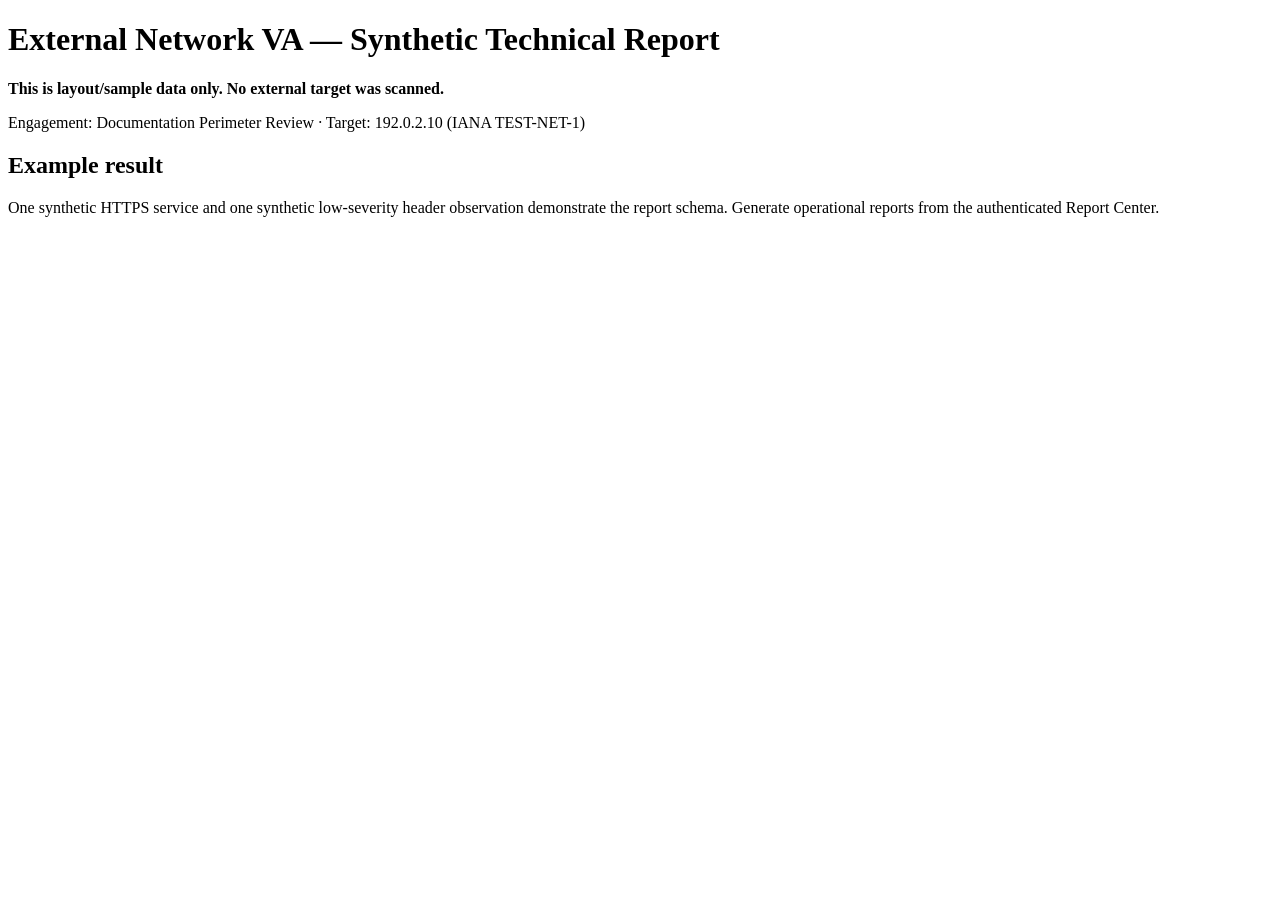
<file: samples/sample-technical-report.html>
<!doctype html>
<html><head><meta charset="utf-8"><title>Synthetic Garuda Report</title></head><body>
<h1>External Network VA — Synthetic Technical Report</h1>
<p><strong>This is layout/sample data only. No external target was scanned.</strong></p>
<p>Engagement: Documentation Perimeter Review · Target: 192.0.2.10 (IANA TEST-NET-1)</p>
<h2>Example result</h2>
<p>One synthetic HTTPS service and one synthetic low-severity header observation demonstrate the report schema. Generate operational reports from the authenticated Report Center.</p>
</body></html>
</file>
